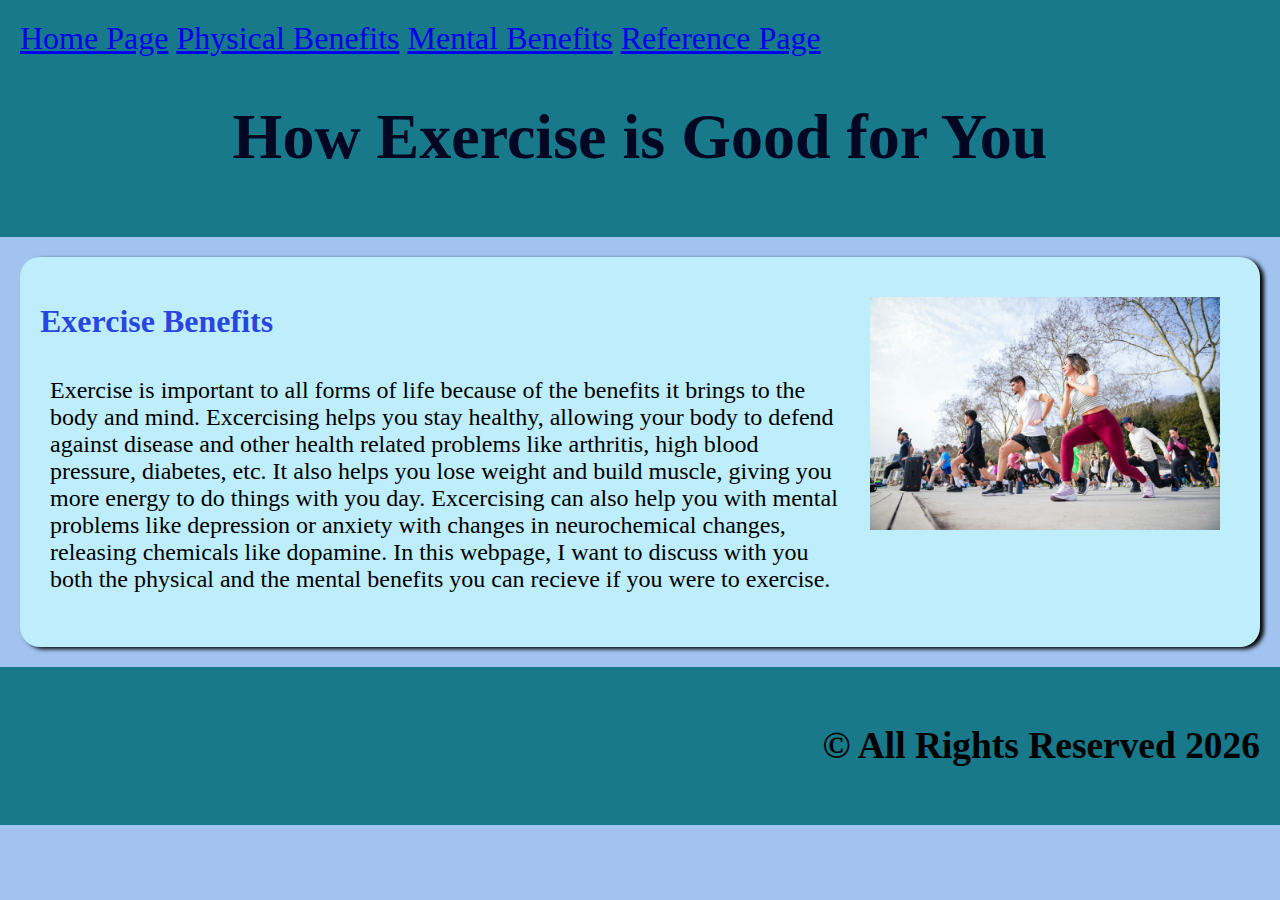
<file: Index.html>
<!DOCTYPE html>
<html lang="en">
<head>
    <meta charset="UTF-8">
    <meta name="viewport" content="width=device-width, initial-scale=1.0">
    <title>Exercise Benefits</title>
    <link rel="stylesheet" href="Style.css">
</head>
<body>
    
    <header>
        <a href="Index.html">Home Page</a>
        <a href="Physical.html">Physical Benefits</a>
        <a href="Mental.html">Mental Benefits</a>
        <a href="ReferencePage.html">Reference Page</a>
        <h1>How Exercise is Good for You</h1>
    </header>

    <section>
        <img src="Group Outside Workout.jpg" alt="Group Outside Workout" width="350" class="Image">

        <h2>Exercise Benefits</h2>

        <p>
            Exercise is important to all forms of life because of the benefits it brings to the body and mind.
            Excercising helps you stay healthy, allowing your body to defend against disease and other health related problems
            like arthritis, high blood pressure, diabetes, etc. It also helps you lose weight and build muscle, giving you more
            energy to do things with you day. Excercising can also help you with mental problems like depression or anxiety with
            changes in neurochemical changes, releasing chemicals like dopamine. In this webpage, I want to discuss with you both
            the physical and the mental benefits you can recieve if you were to exercise.
        </p>
        
    </section>

    <footer>
        <h3>&copy; All Rights Reserved 2026</h3>
        
    </footer>
</body>
</html>
</file>
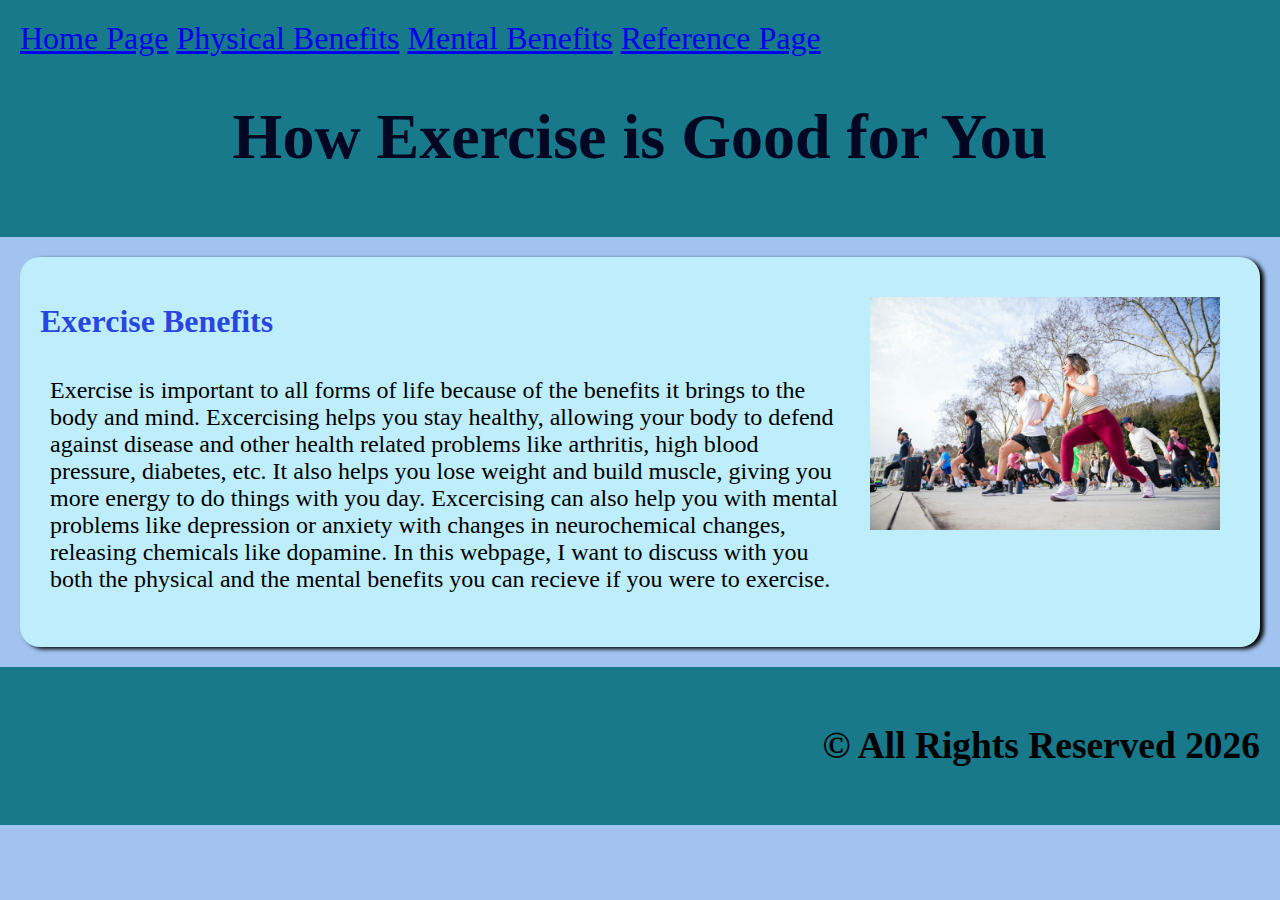
<file: index.html>
<!DOCTYPE html>
<html lang="en">
<head>
    <meta charset="UTF-8">
    <meta name="viewport" content="width=device-width, initial-scale=1.0">
    <title>Exercise Benefits</title>
    <link rel="stylesheet" href="Style.css">
</head>
<body>
    
    <header>
        <a href="index.html">Home Page</a>
        <a href="Physical.html">Physical Benefits</a>
        <a href="Mental.html">Mental Benefits</a>
        <a href="ReferencePage.html">Reference Page</a>
        <h1>How Exercise is Good for You</h1>
    </header>

    <section>
        <img src="Group Outside Workout.jpg" alt="Group Outside Workout" width="350" class="Image">

        <h2>Exercise Benefits</h2>

        <p>
            Exercise is important to all forms of life because of the benefits it brings to the body and mind.
            Excercising helps you stay healthy, allowing your body to defend against disease and other health related problems
            like arthritis, high blood pressure, diabetes, etc. It also helps you lose weight and build muscle, giving you more
            energy to do things with you day. Excercising can also help you with mental problems like depression or anxiety with
            changes in neurochemical changes, releasing chemicals like dopamine. In this webpage, I want to discuss with you both
            the physical and the mental benefits you can recieve if you were to exercise.
        </p>
        
    </section>

    <footer>
        <h3>&copy; All Rights Reserved 2026</h3>
        
    </footer>
</body>
</html>
</file>
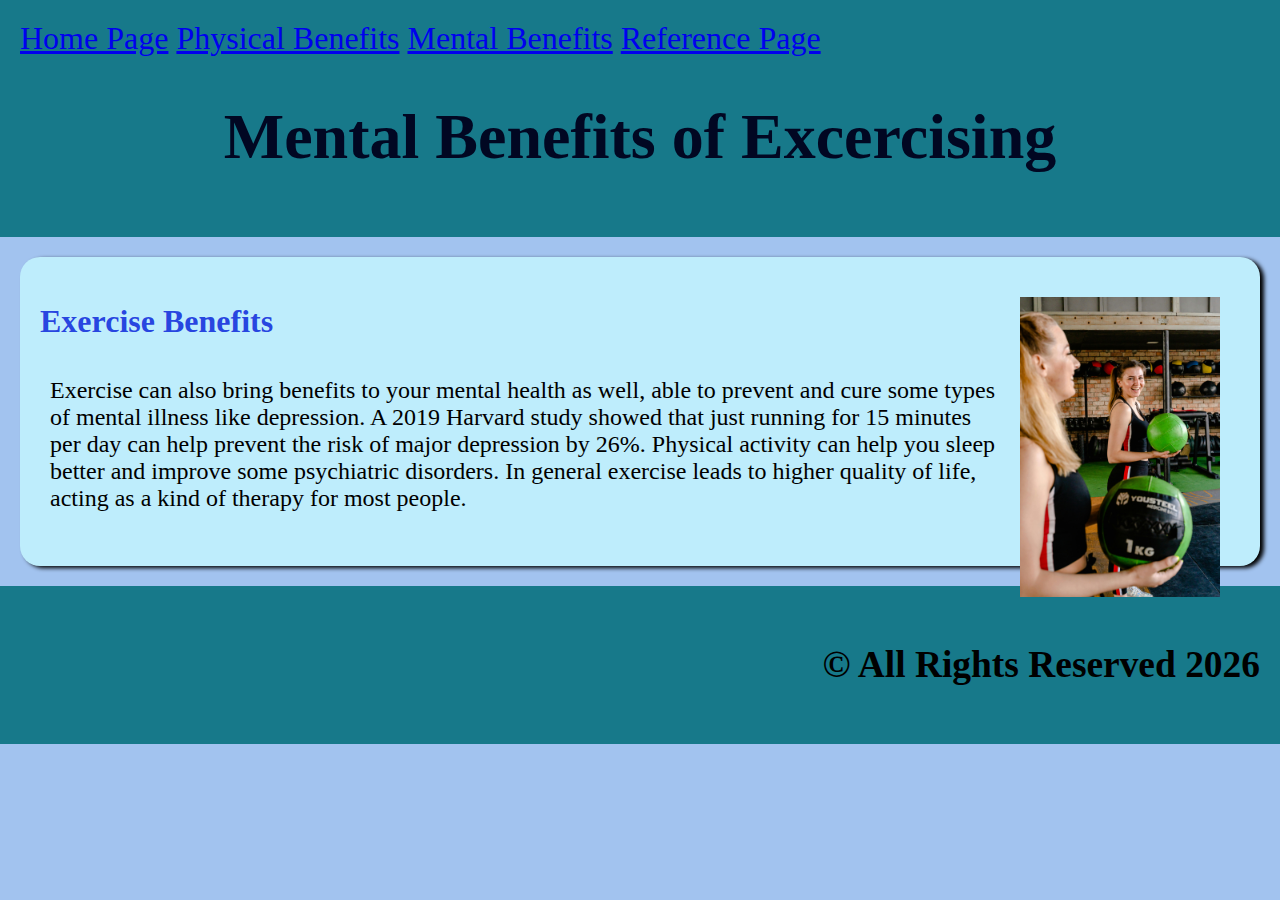
<file: Mental.html>
<!DOCTYPE html>
<html lang="en">
<head>
    <meta charset="UTF-8">
    <meta name="viewport" content="width=device-width, initial-scale=1.0">
    <title>Mental Benefits</title>
    <link rel="stylesheet" href="Style.css">
</head>
<body>
    
    <header>
        <a href="Index.html">Home Page</a>
        <a href="Physical.html">Physical Benefits</a>
        <a href="Mental.html">Mental Benefits</a>
        <a href="ReferencePage.html">Reference Page</a>
        <h1>Mental Benefits of Excercising</h1>
    </header>

    <section>
        <img src="Working out with Friends.jpg" alt="Group Outside Workout" width="200" class="Image">

        <h2>Exercise Benefits</h2>

        <p>
            Exercise can also bring benefits to your mental health as well, able to prevent and cure some types of mental illness like depression. 
            A 2019 Harvard study showed that just running for 15 minutes per day can help prevent the risk of major depression by 26%. Physical 
            activity can help you sleep better and improve some psychiatric disorders. In general exercise leads to higher quality of life, acting
            as a kind of therapy for most people.
        </p>
        
    </section>

    <footer>
        <h3>&copy; All Rights Reserved 2026</h3>
        
    </footer>
</body>
</html>
</file>
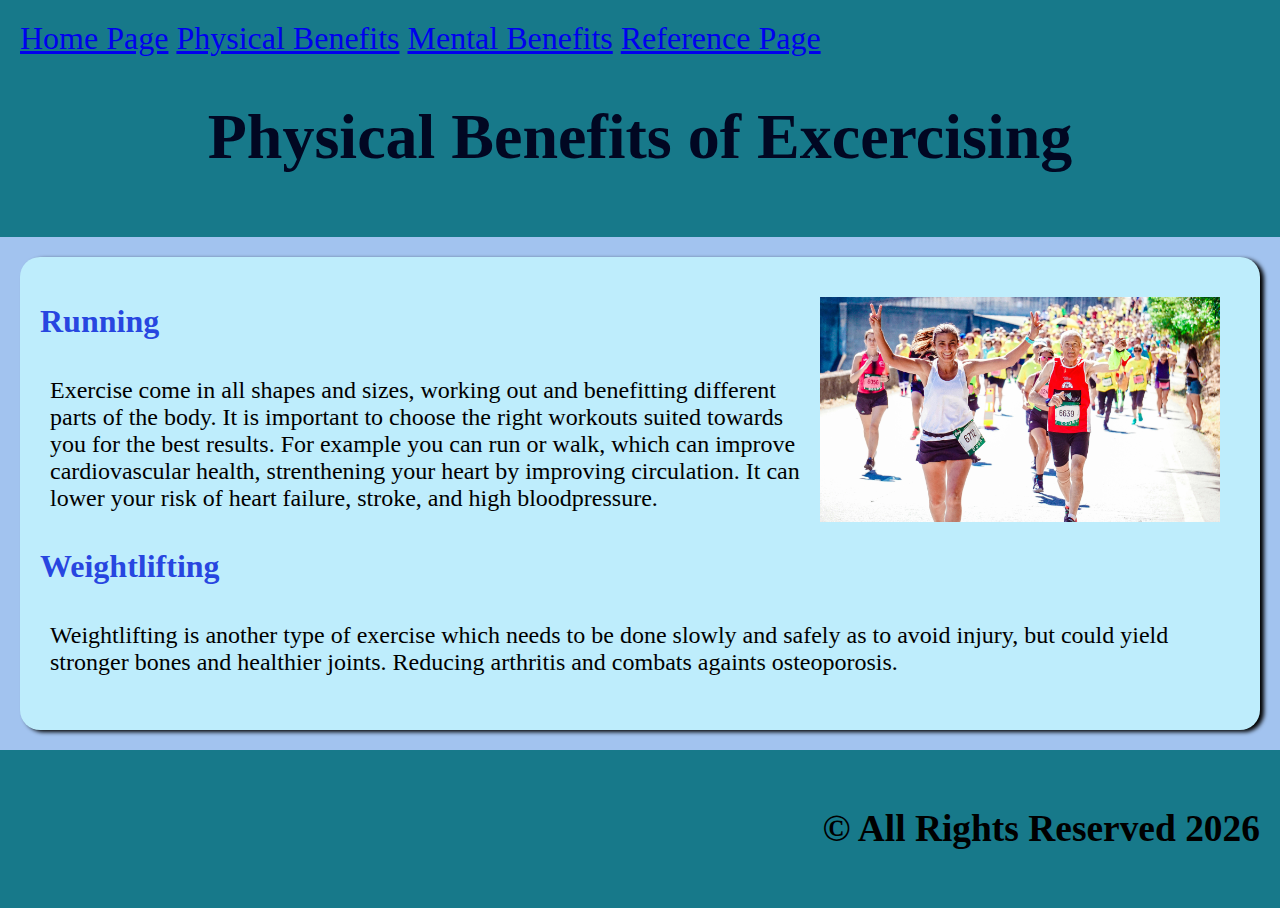
<file: Physical.html>
<!DOCTYPE html>
<html lang="en">
<head>
    <meta charset="UTF-8">
    <meta name="viewport" content="width=device-width, initial-scale=1.0">
    <title>Physical Benefits</title>
    <link rel="stylesheet" href="Style.css">
</head>
<body>
    
    <header>
        <a href="index.html">Home Page</a>
        <a href="Physical.html">Physical Benefits</a>
        <a href="Mental.html">Mental Benefits</a>
        <a href="ReferencePage.html">Reference Page</a>
        <h1>Physical Benefits of Excercising</h1>
    </header>

    <section>
        <img src="Running Exercise.jpg" alt="Runner Image" width="400" class="Image">

        <h2>Running</h2>

        <p>
            Exercise come in all shapes and sizes, working out and benefitting different parts of the body. It is important
            to choose the right workouts suited towards you for the best results. For example you can run or walk, which can
            improve cardiovascular health, strenthening your heart by improving circulation. It can lower your risk of heart
            failure, stroke, and high bloodpressure.
        </p>

        <h2>Weightlifting</h2>

        <p>
            Weightlifting is another type of exercise which needs to be done slowly and safely as to avoid injury, but could
            yield stronger bones and healthier joints. Reducing arthritis and combats againts osteoporosis.
        </p>
        
    </section>

    <footer>
        <h3>&copy; All Rights Reserved 2026</h3>
        
    </footer>
</body>

</html>
</file>
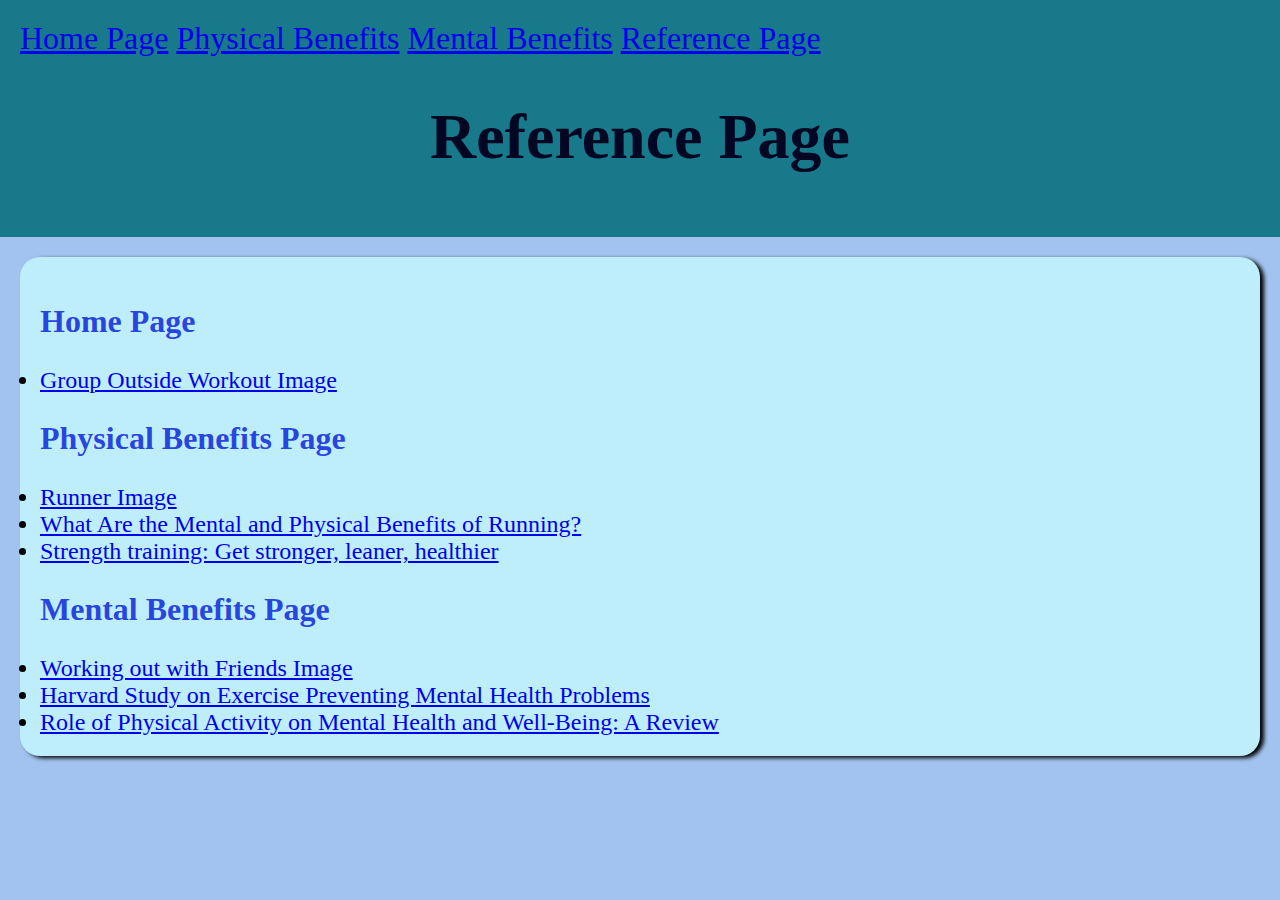
<file: ReferencePage.html>
<!DOCTYPE html>
<html lang="en">
<head>
    <meta charset="UTF-8">
    <meta name="viewport" content="width=device-width, initial-scale=1.0">
    <title>Reference Page</title>
    <link rel="stylesheet" href="Style.css">
</head>
<body>
    <header>
        <a href="Index.html">Home Page</a>
        <a href="Physical.html">Physical Benefits</a>
        <a href="Mental.html">Mental Benefits</a>
        <a href="ReferencePage.html">Reference Page</a>
        <h1>Reference Page</h1>
    </header>
    
    <section>
        <h2>Home Page</h2>
        <li><a href="https://www.pexels.com/photo/outdoor-fitness-class-in-istanbul-park-setting-31216263/" target="_blank">Group Outside Workout Image</a></li>

        <h2>Physical Benefits Page</h2>
        <li><a href="https://www.pexels.com/photo/female-and-male-runners-on-a-marathon-2402777/" target="_blank">Runner Image</a></li>
        <li><a href="https://www.webmd.com/fitness-exercise/health-benefits-running" target="_blank">What Are the Mental and Physical Benefits of Running?</a></li>
        <li><a href="https://www.mayoclinic.org/healthy-lifestyle/fitness/in-depth/strength-training/art-20046670" target="_blank">Strength training: Get stronger, leaner, healthier</a></li>

        <h2>Mental Benefits Page</h2>
        <li><a href="https://www.pexels.com/photo/photo-of-woman-smiling-while-holding-green-exercise-ball-4662359//" target="_blank">Working out with Friends Image</a></li>
        <li><a href="https://www.health.harvard.edu/mind-and-mood/more-evidence-that-exercise-can-boost-mood" target="_blank">Harvard Study on Exercise Preventing Mental Health Problems</a></li>
        <li><a href="https://pmc.ncbi.nlm.nih.gov/articles/PMC9902068/" target="_blank">Role of Physical Activity on Mental Health and Well-Being: A Review</a></li>

    </section>
</body>
</html>
</file>
<file: Style.css>
body{
        background-color: oklch(77.011% 0.08795 255.672 / 0.829);
        color: rgb(0, 0, 0);
        padding: 0;
        margin: 0;
    }

    header, footer{
        background-color: rgb(23, 121, 138);
        font-size: xx-large;
        padding: 20px;
        margin: 0;
    }

    section{
        background-color: rgb(190, 237, 252);
        padding: 20px;
        margin: 20px;
        border-radius: 20px;
        box-shadow: 4px 2px 4px black;

    }

    h1{
        color: rgb(1, 7, 34);
        text-align: center;
    }
    h2{
        color: rgba(12, 40, 219, 0.856);
        font-size: xx-large;
        font-weight: bold;
    }
    h3{
        text-align: right;
    }
    p{
        color: black;
        font-size:x-large;
        padding: 10px;
    }
    li{
        font-size: x-large;
    }
    
    .Image{
        float: right;
        margin: 800 px;
        padding: 20px;
    }
</file>
